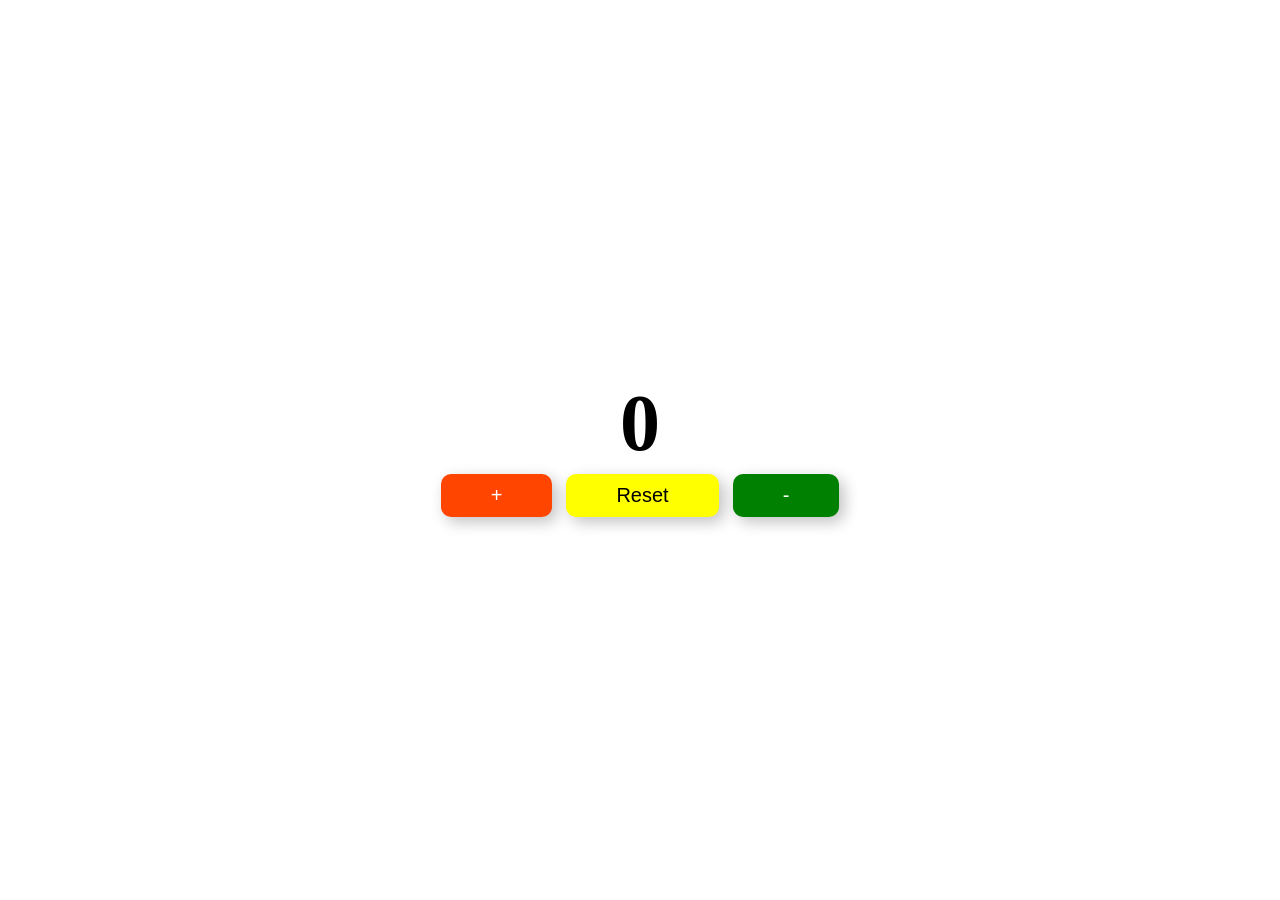
<file: counter/index.html>
<!DOCTYPE html>
<html lang="en">

<head>
    <meta charset="UTF-8">
    <meta name="viewport" content="width=device-width, initial-scale=1.0">
    <title>Counter</title>
    <link rel="stylesheet" href="style.css">
</head>

<body>

    <div class="container">
        <div class="counter">
            <h1>0</h1>
            <button id="addition">+</button>
            <button id="reset">Reset</button>
            <button id="substraction">-</button>
        </div>
    </div>

    <script src="script.js"></script>

</body>

</html>
</file>
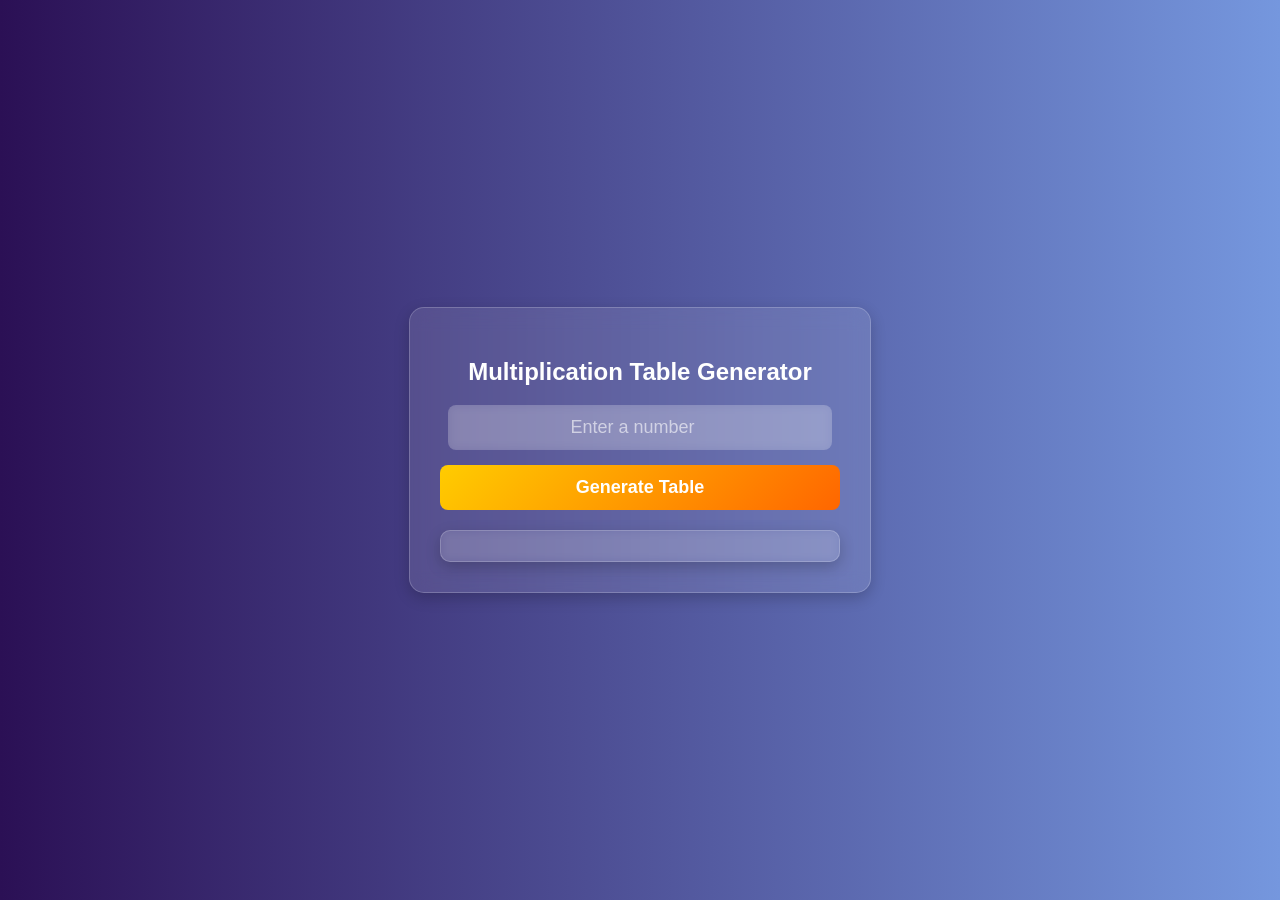
<file: table/index.html>
<!DOCTYPE html>
<html lang="en">

<head>
    <meta charset="UTF-8">
    <meta name="viewport" content="width=device-width, initial-scale=1.0">
    <title>Document</title>

    <style>
        /* General Page Styling */
        body {
            font-family: 'Poppins', sans-serif;
            display: flex;
            flex-direction: column;
            align-items: center;
            justify-content: center;
            min-height: 100vh;
            background: linear-gradient(to right, #2b1055, #7597de);
            color: white;
            margin: 0;
        }

        /* Glassmorphism Container */
        .container {
            text-align: center;
            padding: 30px;
            border-radius: 15px;
            background: rgba(255, 255, 255, 0.1);
            backdrop-filter: blur(10px);
            box-shadow: 0px 5px 15px rgba(0, 0, 0, 0.2);
            width: 90%;
            max-width: 400px;
            border: 1px solid rgba(255, 255, 255, 0.2);
        }

        /* Input Field */
        input {
            padding: 12px;
            font-size: 18px;
            width: 90%;
            margin-bottom: 15px;
            border: none;
            border-radius: 8px;
            outline: none;
            text-align: center;
            background: rgba(255, 255, 255, 0.2);
            backdrop-filter: blur(5px);
            color: white;
            transition: 0.3s ease-in-out;
        }

        input::placeholder {
            color: rgba(255, 255, 255, 0.6);
        }

        input:focus {
            border: 1px solid #ffcc00;
            box-shadow: 0px 0px 10px rgba(255, 204, 0, 0.8);
        }

        /* Button Styling */
        button {
            padding: 12px 18px;
            font-size: 18px;
            color: white;
            background: linear-gradient(135deg, #ffcc00, #ff6600);
            border: none;
            cursor: pointer;
            border-radius: 8px;
            transition: all 0.3s ease;
            font-weight: bold;
            width: 100%;
        }

        button:hover {
            background: linear-gradient(135deg, #ff6600, #ffcc00);
            transform: scale(1.05);
            box-shadow: 0px 0px 15px rgba(255, 204, 0, 0.7);
        }

        /* Table Result Section */
        .result {
            margin-top: 20px;
            font-size: 18px;
            font-weight: bold;
            text-align: center;
            background: rgba(255, 255, 255, 0.1);
            backdrop-filter: blur(5px);
            padding: 15px;
            border-radius: 10px;
            box-shadow: 0px 5px 15px rgba(0, 0, 0, 0.2);
            border: 1px solid rgba(255, 255, 255, 0.2);
            color: white;
        }
    </style>
</head>

<body>

    <div class="container">
        <h2>Multiplication Table Generator</h2>
        <input type="number" id="tableInput" placeholder="Enter a number">
        <button onclick="generateTable()">Generate Table</button>
        <div class="result"></div>
    </div>
    <script src="index.js"></script>
</body>

</html>
</file>
<file: counter/style.css>
*{
    padding: 0%;
    margin: 0%;
    box-sizing: border-box;
    /* display: flex;
    justify-content: center;
    align-items: center; */
}

.container{
    width: 100%;
    min-height: 100vh;
    display: flex;
    justify-content: center;
    align-items: center;
}

h1{
    text-align: center;
    font-size: 80px;
    font-family: cursive;
}

button{
    padding: 10px 50px;
    background-color: #ffffff;
    border: none;
    font-size: 20px;
    box-shadow: 5px 5px 15px #0000003f;
    margin: 5px;
    border-radius: 10px;
    cursor: pointer;
    transition: all 0.3s ease-in-out;
}


button:active{
    transform: translatey(10px);
    box-shadow: none;
}

#addition{
    background-color: orangered;
    color: white;
}

#reset{
    background-color: yellow;
}

#substraction{
    background-color: green;
    color: #ffffff;
}
</file>
